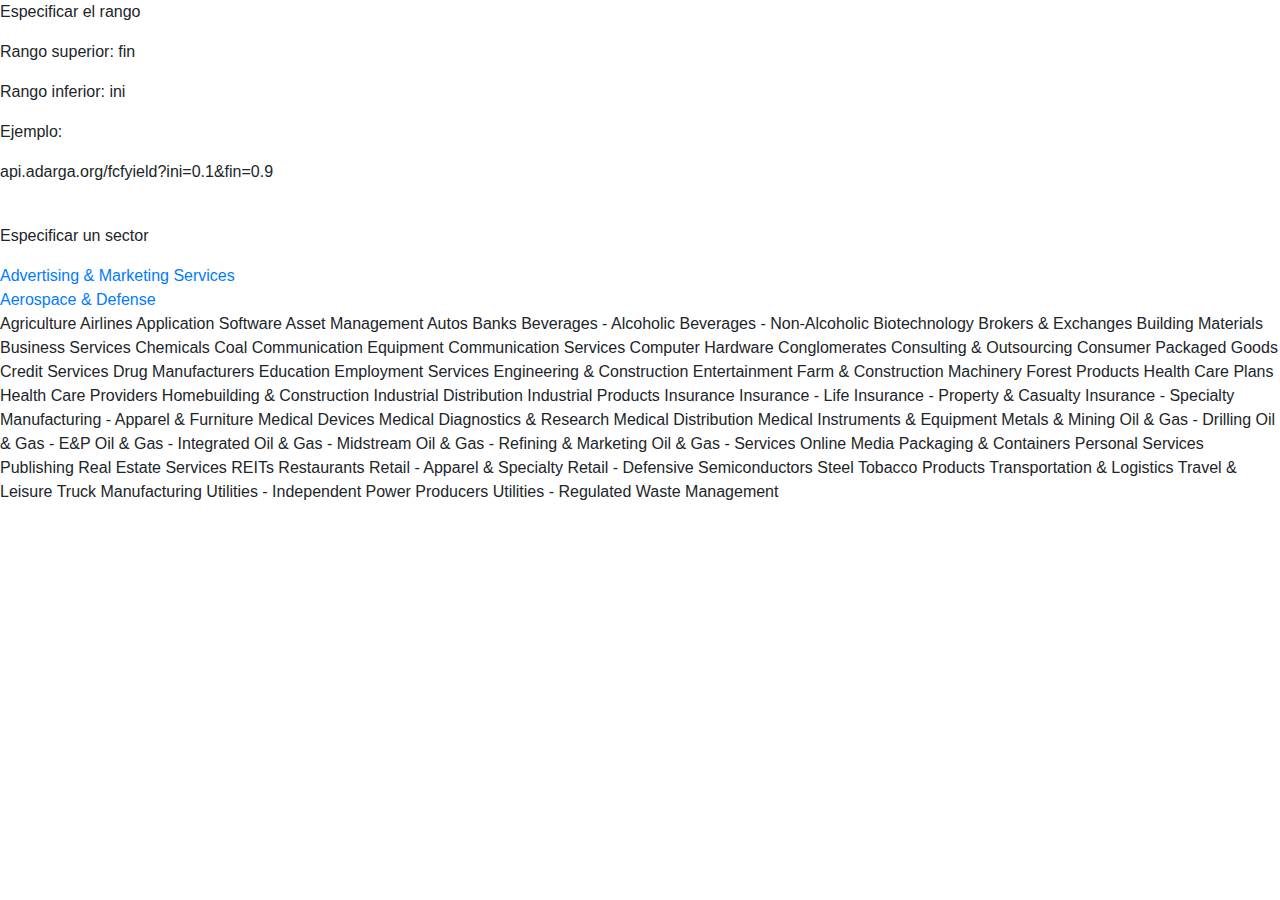
<file: src/main/webapp/fcfyield.html>
<!doctype html>
<html lang="en">
 <head> 
  <title id="maintitle">Adarga</title> 
  <meta charset="utf-8"> 
  <!-- <meta name="viewport" content="width=device-width, initial-scale=1, shrink-to-fit=no">  -->
  <meta name="viewport" content="width=device-width, initial-scale = 1.0, 
maximum-scale=1.0, user-scalable=no" /> 
  
  
  <link rel="stylesheet" href="https://maxcdn.bootstrapcdn.com/bootstrap/4.0.0/css/bootstrap.min.css" integrity="sha384-Gn5384xqQ1aoWXA+058RXPxPg6fy4IWvTNh0E263XmFcJlSAwiGgFAW/dAiS6JXm" crossorigin="anonymous"> 
  <link href="https://fonts.googleapis.com/css?family=Rubik:300,400,500" rel="stylesheet"> 
  
  
 </head> 
 <body style="overflow-x: hidden;"> 

   <p>Especificar el rango</p> 
   <p>Rango superior: fin</p> 
   <p>Rango inferior: ini</p> 
   <p>Ejemplo: </p>
    <p>api.adarga.org/fcfyield?ini=0.1&fin=0.9</p> 
   <br>
   <p>Especificar un sector</p>
   <a href="https://api.adarga.org/fcfyield?industry=Advertising & Marketing Services&ini=0.05&fin=0.9">Advertising & Marketing Services</a>
   <br>
   <a href="https://api.adarga.org/fcfyield?industry=Aerospace & Defense&ini=0.05&fin=0.9">Aerospace & Defense</a>
   <br>

Agriculture
Airlines
Application Software
Asset Management
Autos
Banks
Beverages - Alcoholic
Beverages - Non-Alcoholic
Biotechnology
Brokers & Exchanges
Building Materials
Business Services
Chemicals
Coal
Communication Equipment
Communication Services
Computer Hardware
Conglomerates
Consulting & Outsourcing
Consumer Packaged Goods
Credit Services
Drug Manufacturers
Education
Employment Services
Engineering & Construction
Entertainment
Farm & Construction Machinery
Forest Products
Health Care Plans
Health Care Providers
Homebuilding & Construction
Industrial Distribution
Industrial Products
Insurance
Insurance - Life
Insurance - Property & Casualty
Insurance - Specialty
Manufacturing - Apparel & Furniture
Medical Devices
Medical Diagnostics & Research
Medical Distribution
Medical Instruments & Equipment
Metals & Mining
Oil & Gas - Drilling
Oil & Gas - E&P
Oil & Gas - Integrated
Oil & Gas - Midstream
Oil & Gas - Refining & Marketing
Oil & Gas - Services
Online Media
Packaging & Containers
Personal Services
Publishing
Real Estate Services
REITs
Restaurants
Retail - Apparel & Specialty
Retail - Defensive
Semiconductors
Steel
Tobacco Products
Transportation & Logistics
Travel & Leisure
Truck Manufacturing
Utilities - Independent Power Producers
Utilities - Regulated
Waste Management




  
  
  <script src="https://dev.adboss.io/0101/js/jquery.min.js"></script> 
  <script src="https://dev.adboss.io/0101/js/jquery-migrate-3.0.1.min.js"></script> 
  <script src="https://dev.adboss.io/0101/js/popper.min.js"></script> 
  <script src="https://dev.adboss.io/0101/js/bootstrap.min.js"></script> 
  <script src="https://dev.adboss.io/0101/js/jquery.easing.1.3.js"></script> 
  <script src="https://dev.adboss.io/0101/js/jquery.waypoints.min.js"></script> 
  <script src="https://dev.adboss.io/0101/js/jquery.stellar.min.js"></script> 
  <script src="https://dev.adboss.io/0101/js/owl.carousel.min.js"></script> 
  <script src="https://dev.adboss.io/0101/js/jquery.magnific-popup.min.js"></script> 
  <script src="https://dev.adboss.io/0101/js/aos.js"></script> 
  <script src="https://dev.adboss.io/0101/js/jquery.animateNumber.min.js"></script> 
  <script src="https://dev.adboss.io/0101/js/main.js"></script> 
 
 </body>
</html>
</file>
